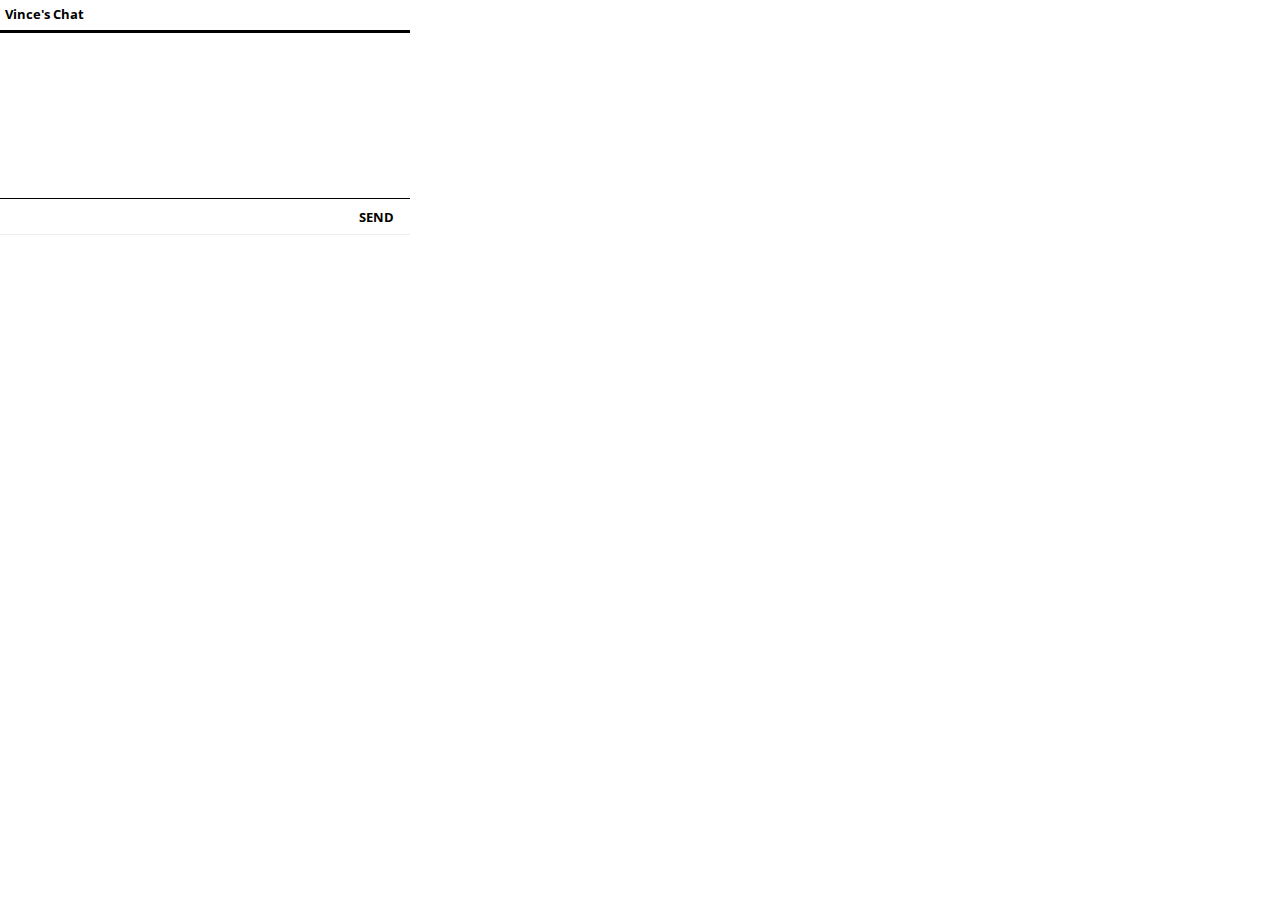
<file: index.html>
<!DOCTYPE html>
<html>
  <head>
    <meta charset="utf-8">
    <link href='http://fonts.googleapis.com/css?family=Open+Sans' rel='stylesheet' type='text/css'>
    <link href='global.css' rel='stylesheet' type='text/css'>    
    <script src="http://chatbuilder.hackreactor.com/ChatBuilder.js"></script>
  </head>
  <body>
    <script>
      /*
       *  Nice, you found the HTML source code for ChatBuilder! This document kicks everything off when you load it
       *  in your browser, and is a starting point for the whole app. It's pretty incomplete though--you should
       *  make your own version of it that works better!
       *
       *  You can't edit the code here until it's in a file on your hard drive, so copy this whole page of source
       *  code and paste it into a plain text editor like Sublime Text 2 (http://www.sublimetext.com/). Save it as
       *  a `.html` file, and open that file with Google Chrome. You can now edit it however you like, and refresh
       *  the page to see your modifications take effect on how the application runs.
       *
       *  Fair warning: one or more of the steps ahead could require a good amount of research to understand all
       *  the terms and technologies mentioned. Googling words you haven't heard before is a great idea. Just be
       *  careful not to spend too long in 'research mode' without making any forward progress on your real goal of
       *  completing the app!
       *
       *
       *  When you've got this code saved as a local file, uncomment the line of JavaScript code below and open
       *  the new file in Google Chrome. Your next instructions will be waiting for you in the JavaScript console.
       *  If you already know the Chrome JS development tools pretty well, feel free to skip this opening tutorial
       *  by calling the `.start()` function on `Chat.guide` instead of `.intro()`
       */

      delete Chat.display;
      delete Chat.fetch;
      delete Chat.send;

      Chat.guide.start();

      //Your JavaScript code will go right here!
      function displayMessages(chatMsgs){
        for (var i = 0; i<chatMsgs.length; i++){        
          Chat.display(chatMsgs[i]);
        }
      }

      function messageFetcher(){
        Chat.fetch(displayMessages);
      }


      //Chat display function
      Chat.display = function(displayMessage){
          var listHtml = $('<li>'+displayMessage+'</li>');
          $('.messages').append(listHtml);
      }

      //Chat fetch function
      Chat.fetch = function(fetchCallback){

        function filterData(dataIn){
          var dataResults = [];
          for (var i = 0; i < dataIn["results"].length; i++){
            dataResults.push(dataIn["results"][i].text);
          }

          $('ul li').remove();
          fetchCallback(dataResults);
        }

        $.get('https://api.parse.com/1/classes/chats', 'json', filterData);
      };

      //Chat send function
      var username = location.search.substr(12);

      Chat.send = function(sendString){
        var stringEncode = JSON.stringify({text: username+": "+sendString});
        $.post('https://api.parse.com/1/classes/chats', stringEncode);
      }

      $(document).ready(function(){
       var data = "";
        $(".draft").change(function(){
          data = $(this).val();          
        });

        $( '.send' ).click(function() {
          Chat.send(data);
        });
      });

      //messageFetcher();
      setInterval(messageFetcher, 100);


    </script>


    <div class="chat-header">
      <h2>Vince's Chat</h2>
    </div>
    <div class="wrapper">
      <div class="chat-content">
      <ul class="messages">

      </ul>
      </div>
    </div>
    <div class="formwrapper">
    <input class="draft" type="text"/> <button class="send">send</button>
    </div>
  </body>
</html>
</file>
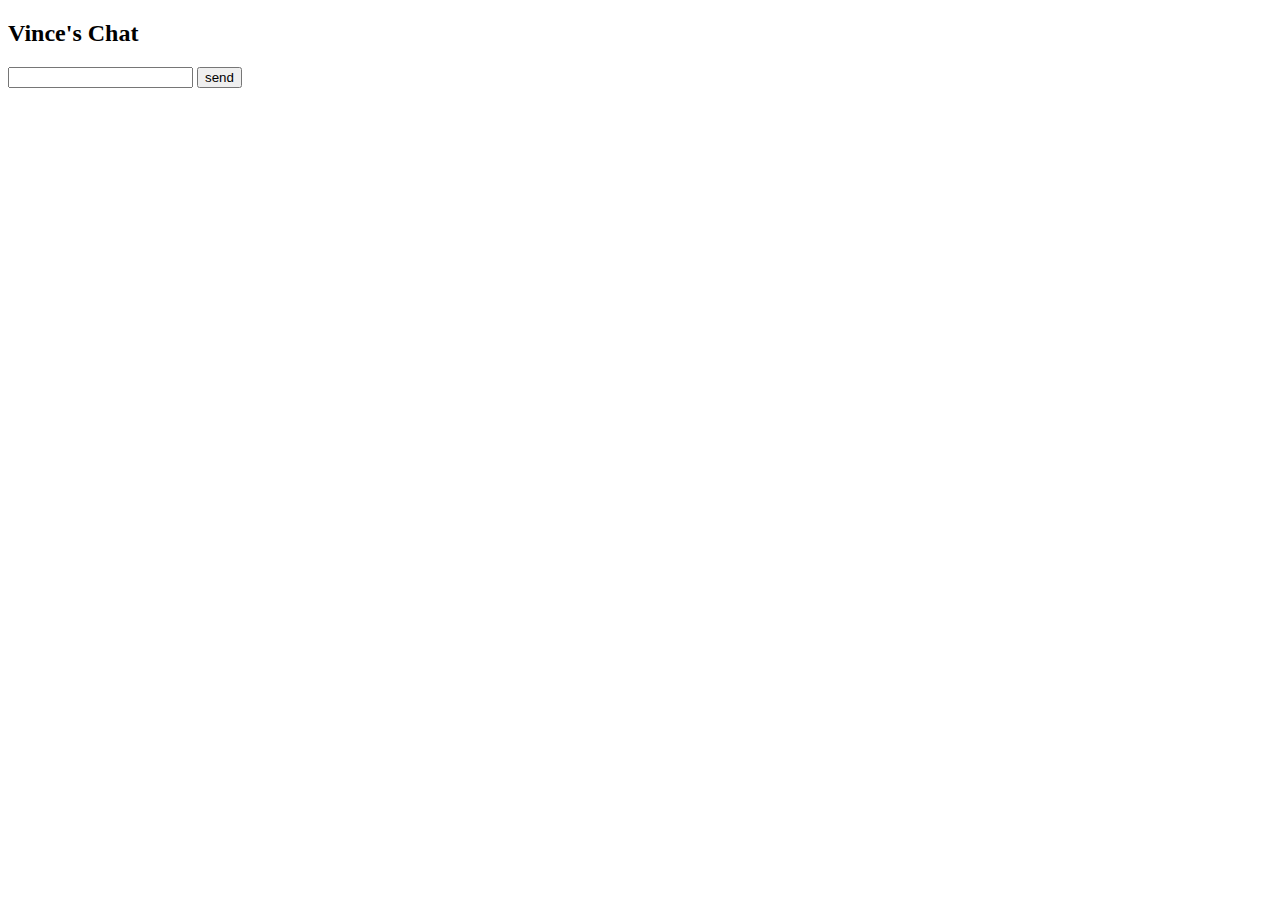
<file: index-unstyled.html>
<!DOCTYPE html>
<html>
  <head>
    <meta charset="utf-8">  
    <script src="http://chatbuilder.hackreactor.com/ChatBuilder.js"></script>
  </head>
  <body>
    <script>
      /*
       *  Nice, you found the HTML source code for ChatBuilder! This document kicks everything off when you load it
       *  in your browser, and is a starting point for the whole app. It's pretty incomplete though--you should
       *  make your own version of it that works better!
       *
       *  You can't edit the code here until it's in a file on your hard drive, so copy this whole page of source
       *  code and paste it into a plain text editor like Sublime Text 2 (http://www.sublimetext.com/). Save it as
       *  a `.html` file, and open that file with Google Chrome. You can now edit it however you like, and refresh
       *  the page to see your modifications take effect on how the application runs.
       *
       *  Fair warning: one or more of the steps ahead could require a good amount of research to understand all
       *  the terms and technologies mentioned. Googling words you haven't heard before is a great idea. Just be
       *  careful not to spend too long in 'research mode' without making any forward progress on your real goal of
       *  completing the app!
       *
       *
       *  When you've got this code saved as a local file, uncomment the line of JavaScript code below and open
       *  the new file in Google Chrome. Your next instructions will be waiting for you in the JavaScript console.
       *  If you already know the Chrome JS development tools pretty well, feel free to skip this opening tutorial
       *  by calling the `.start()` function on `Chat.guide` instead of `.intro()`
       */

      delete Chat.display;
      delete Chat.fetch;
      delete Chat.send;

      Chat.guide.start();

      //Your JavaScript code will go right here!
      function displayMessages(chatMsgs){
        for (var i = 0; i<chatMsgs.length; i++){        
          Chat.display(chatMsgs[i]);
        }
      }

      function messageFetcher(){
        Chat.fetch(displayMessages);
      }


      //Chat display function
      Chat.display = function(displayMessage){
          var listHtml = $('<li>'+displayMessage+'</li>');
          $('.messages').append(listHtml);
      }

      //Chat fetch function
      Chat.fetch = function(fetchCallback){

        function filterData(dataIn){
          var dataResults = [];
          for (var i = 0; i < dataIn["results"].length; i++){
            var sortTemp = new Date(dataIn["results"][i].updatedAt);

            for(var j = i-1; j >= 0  && new Date(dataIn["results"][j].updatedAt)>sortTemp; --j){
              dataIn["results"][j+1] = dataIn["results"][j];
              dataIn["results"][j+1] = sortTemp;
              console.log(dataIn["results"][i]);
            }
            dataResults.push(dataIn["results"][i].text);
          }

          $('ul li').remove();
          fetchCallback(dataResults);
        }

        $.get('https://api.parse.com/1/classes/chats', 'json', filterData);
      };

      //Chat send function
      var username = location.search.substr(12);

      Chat.send = function(sendString){
        var stringEncode = JSON.stringify({text: username+": "+sendString});
        $.post('https://api.parse.com/1/classes/chats', stringEncode);
      }

      $(document).ready(function(){
       var data = "";
        $(".draft").change(function(){
          data = $(this).val();          
        });

        $( '.send' ).click(function() {
          Chat.send(data);
        });
      });

      //messageFetcher();
      setInterval(messageFetcher, 100);


    </script>


    <div class="chat-header">
      <h2>Vince's Chat</h2>
    </div>
    <input class="draft" type="text"/>    
    <button class="send">send</button>

    <div class="chat-content">
      <ul class="messages"></ul>
    </div>
  </body>
</html>
</file>
<file: global.css>
body, h2, ul, li, input, button{
        font-family: 'Open Sans', sans-serif;
        margin: 0;
      }

      ul{
        padding-left: 0px;
      }

      li{
        list-style: none;
        font-size: 10px;
        line-height: 16px;
        color:#000; 
      }

      .chat-header{
        background: none;
        border-bottom: 3px solid #000;
        padding: 5px;
        margin: 0px;
        height: 20px;
        width: 400px;
      }

      .chat-header h2{
        color:#000;
        font-size: 13px;
      }

      .wrapper{
        position: relative;
        height: 155px;
        max-width: 400px;
        overflow: hidden;
        background: #fff;
        padding: 5px;   
      }

      .chat-content{
        position: absolute;
        bottom: 5px;
      }

      input{
        background:#fff;
        border-top: 1px solid #000;
        border-left: 0px;
        border-right: 0px;
        border-bottom: 1px #eee solid;
        height: 25px;
        width: 400px;
        padding: 5px;
        transition: all 2s;
-webkit-transition: all 2s; /* Safari */
      }

      input:focus{
        border-bottom: #000 1px solid;
        background: #f5f5f5;
        border-top: #fff 1px solid;
        outline: none;
      }

      button{
        width: 60px;
        background:none;
        font-weight: bold;
        text-transform: uppercase;
        color:#000;
        border: 0px;
        margin: 0px;
        line-height: 35px;
        cursor: pointer;
        margin: 0 0 0 -68px;
      }

      button:hover{
        color:#666;
      }
</file>
